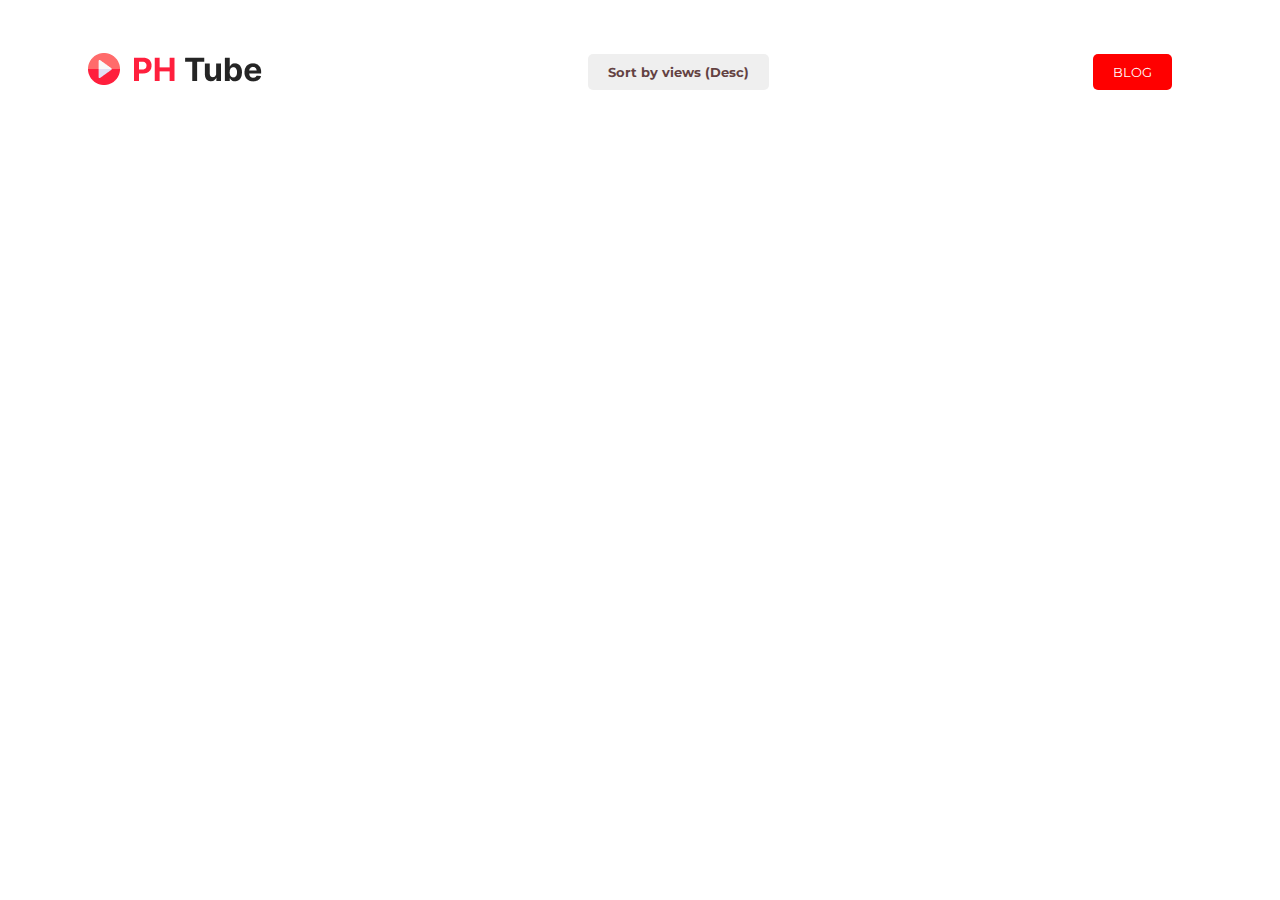
<file: index.html>
<!DOCTYPE html>
<html lang="en">
<head>
    
    <meta charset="UTF-8">
    <meta name="viewport" content="width=device-width, initial-scale=1.0">
    <title>PH TUBE</title>
    <link rel="stylesheet" href="style.css">
    <link href="https://cdn.jsdelivr.net/npm/bootstrap@5.3.2/dist/css/bootstrap.min.css" rel="stylesheet" integrity="sha384-T3c6CoIi6uLrA9TneNEoa7RxnatzjcDSCmG1MXxSR1GAsXEV/Dwwykc2MPK8M2HN" crossorigin="anonymous">
    <link href='https://fonts.googleapis.com/css?family=Montserrat' rel='stylesheet'>
</head>
<body>

    <!-- upper part -->
    <div class="nav-bar">
       <div class="logo-container"> <a href="./index.html"><img src="./Resources/Logo.png" alt=""></a></div>
       <button onclick="showsorted()" id ="sorting" class="sortby">Sort by views (Desc)</button>
       <a href="./blog.html" target="_blank"><button class="blog">BLOG</button> </a>
    </div>

    <!-- middle part -->
    <div id="navbuttons" class="navigation-buttons">
        
    </div>

    <!-- card section -->

    <div class="cardgap">

    

    <div id = "card-container" class="cardcontainer d-flex row row-gap-2 column-gap-5 justify-content-center    ">  
    </div>

    



</div>







  




    







    <script src="./project.js"></script>
    <script src="https://cdn.jsdelivr.net/npm/bootstrap@5.3.0/dist/js/bootstrap.bundle.min.js"></script>
</body>
</html>
</file>
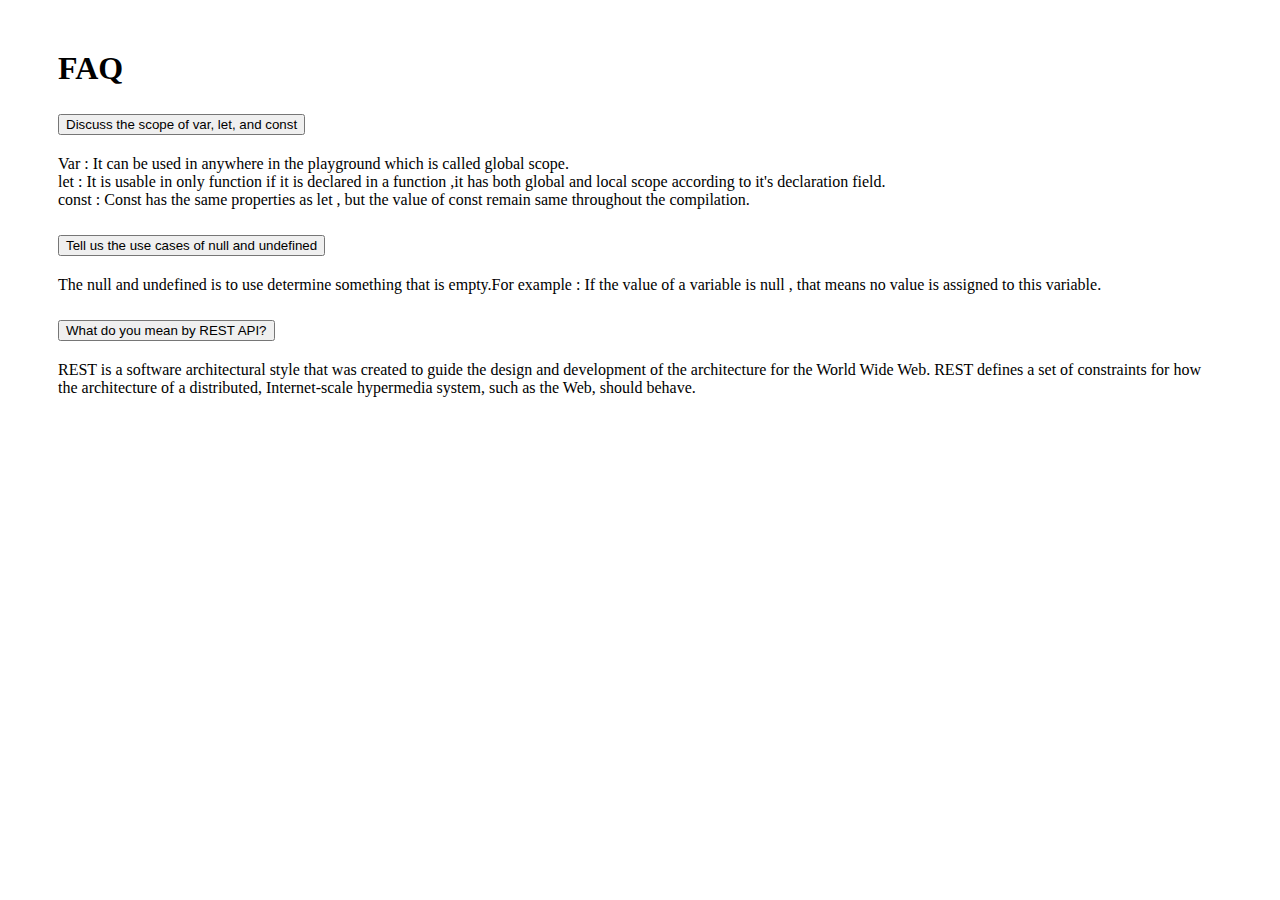
<file: blog.html>
<!DOCTYPE html>
<html lang="en">
<head>
    
    <meta charset="UTF-8">
    <meta name="viewport" content="width=device-width, initial-scale=1.0">
    <title>BLOG</title>
    <link rel="stylesheet" href="style.css">
    <link href="https://cdn.jsdelivr.net/npm/bootstrap@5.3.2/dist/css/bootstrap.min.css" rel="stylesheet" integrity="sha384-T3c6CoIi6uLrA9TneNEoa7RxnatzjcDSCmG1MXxSR1GAsXEV/Dwwykc2MPK8M2HN" crossorigin="anonymous">
    <link href='https://fonts.googleapis.com/css?family=Montserrat' rel='stylesheet'>
</head>
<body>

    <div class="faq text-center ">
        <h1 class="text-bg-success ">FAQ</h1>
    

    <div class="accordion accordion-flush" id="accordionFlushExample">
        <div class="accordion-item">
          <h2 class="accordion-header" id="flush-headingOne">
            <button class="accordion-button collapsed" type="button" data-bs-toggle="collapse" data-bs-target="#flush-collapseOne" aria-expanded="false" aria-controls="flush-collapseOne">
                Discuss the scope of var, let, and const
            </button>
          </h2>
          <div id="flush-collapseOne" class="accordion-collapse collapse" aria-labelledby="flush-headingOne" data-bs-parent="#accordionFlushExample">
            <div class="accordion-body">Var : It can be used in anywhere in the playground which is called global scope.
                <br> let : It is usable in only function if it is declared in a function ,it has both global and local scope according to it's declaration field.
                <br> const : Const has the same properties as let , but the value of const remain same throughout the compilation.
            </div>
          </div>
        </div>
        <div class="accordion-item">
          <h2 class="accordion-header" id="flush-headingTwo">
            <button class="accordion-button collapsed" type="button" data-bs-toggle="collapse" data-bs-target="#flush-collapseTwo" aria-expanded="false" aria-controls="flush-collapseTwo">
                Tell us the use cases of null and undefined
            </button>
          </h2>
          <div id="flush-collapseTwo" class="accordion-collapse collapse" aria-labelledby="flush-headingTwo" data-bs-parent="#accordionFlushExample">
            <div class="accordion-body">The null and undefined is to use determine something that is empty.For example : If the value of a variable is null , that means no value is assigned to this variable.</div>
          </div>
        </div>
        <div class="accordion-item">
          <h2 class="accordion-header" id="flush-headingThree">
            <button class="accordion-button collapsed" type="button" data-bs-toggle="collapse" data-bs-target="#flush-collapseThree" aria-expanded="false" aria-controls="flush-collapseThree">
                What do you mean by REST API?
            </button>
          </h2>
          <div id="flush-collapseThree" class="accordion-collapse collapse" aria-labelledby="flush-headingThree" data-bs-parent="#accordionFlushExample">
            <div class="accordion-body">REST is a software architectural style that was created to guide the design and development of the architecture for the World Wide Web. REST defines a set of constraints for how the architecture of a distributed, Internet-scale hypermedia system, such as the Web, should behave. </div>
          </div>
        </div>
      </div>

    </div>


    




    <script src="./project.js"></script>
    <script src="https://cdn.jsdelivr.net/npm/bootstrap@5.3.0/dist/js/bootstrap.bundle.min.js"></script>
</body>
</html>
</file>
<file: style.css>
.nav-bar{
   text-align: center;
   align-items: center;
   justify-content: space-between ;
   display: flex; 
   /* height: auto;
   width: auto; */
   margin: 50px;
   margin-left: 80px;
   padding-right: 50px;
 
   

}
.sortby{
    border-radius: 5px;
    padding : 10px 20px ;
    border:none ;
    color : rgb(99, 66, 66) ;
    font-family: Montserrat;
     font-weight: bold;
}

.blog{
    border-radius: 5px;
    padding : 10px 20px ;
    border:none ;
    background-color: red;
    color: white;
    font-family: Montserrat;
}

.navigation-buttons{
    display: flex;
    gap :20px ;
    align-items: center;
    justify-content: center;
    padding-top: 10px;
    padding-left: 50px;
}

.buttons{
    border-radius: 5px;
    padding : 10px 20px ;
    border:none ;
    color : rgb(99, 66, 66) ;
    cursor: pointer;
    font-family: Montserrat;
    font-weight: bold;
}
.buttons:hover{
    border-radius: 5px;
    padding : 10px 20px ;
    border:none ;
    color : white ;
    cursor: pointer;
    font-family: Montserrat;
    font-weight: bold;
    background-color: red;
}

.cardcontainer{
    height: 100px;
   // padding-top :30px  ;

}

.cards{
    gap : 10px ;

}

.image-section{

    height: 230px ;
    width: 350px;
    border-radius: 10px;
}
.cardsproto {
    position: relative;
    display: inline-block;
}

.time{
    position: absolute; 
    right: 0px; 
    top : 200px ;
    background-color: rgba(0, 0, 0, 0.8); 
    color : white ;
    border-radius: 5px ;
    
}

.authph{
    border-radius: 50px;
    height: 50px ;
    width: 50px;
}

.authortextdiv{
    gap :40px ;
    padding-left: 10px;

}
.cardsproto{
    padding-left: 20px;
}
.name{
    font-weight: bold ;
    font-size: larger;
}

.cardgap{
    padding: 30px;
}

.verifiedbatch{
    
    height: 20px;
    text-align: center;
}

.faq{
    margin: 50px;
}
</file>
